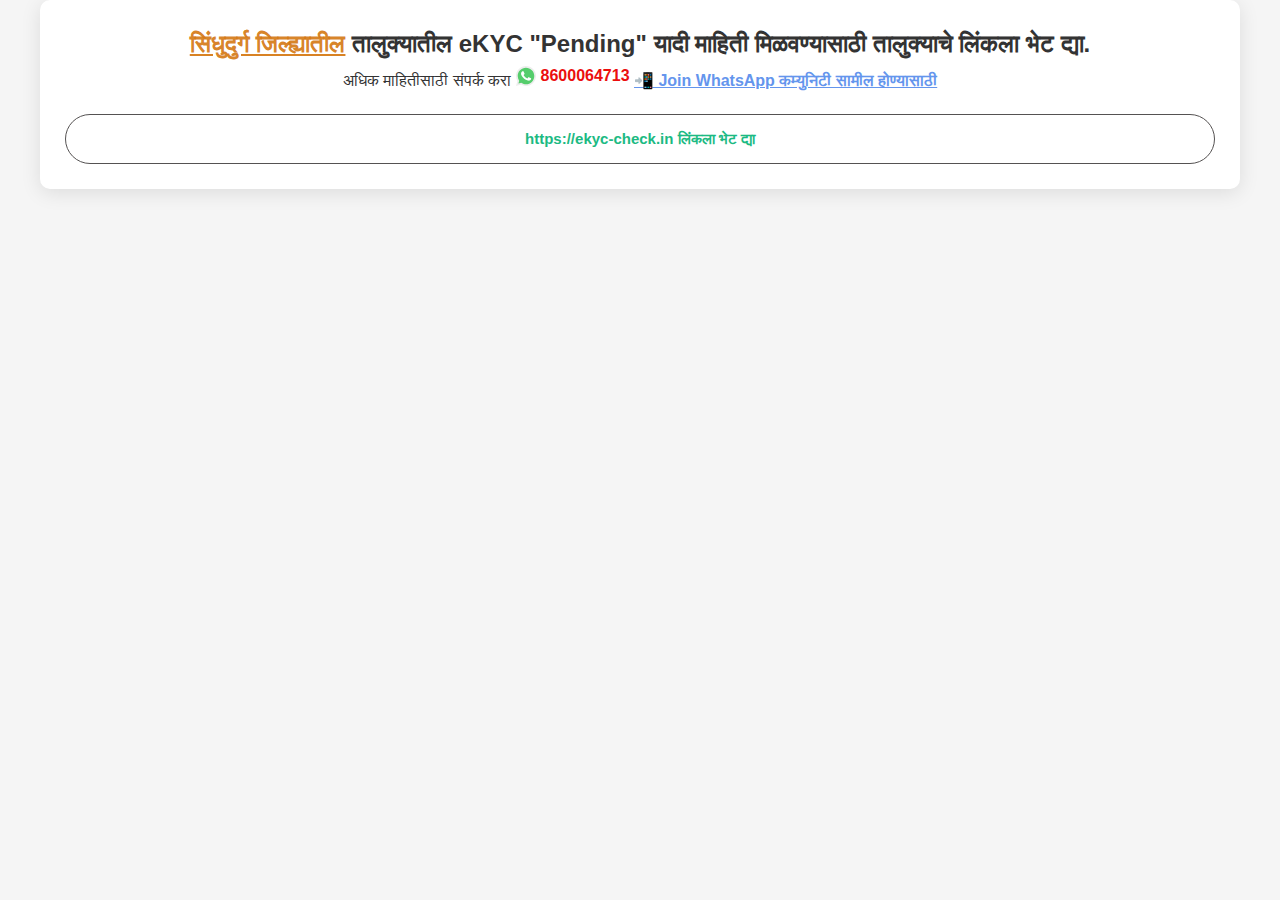
<file: index.html>
<!DOCTYPE html>
<html lang="en">
  <head>
    <meta charset="UTF-8" />
    <meta name="viewport" content="width=device-width, initial-scale=1.0" />
    <title>सिंधुदुर्ग जिल्ह्यातील तालुक्यातील eKYC "Pending" यादी पाहण्यासाठी सोपी करून दिली आहे.</title>
   <meta name="description" content="">
   <meta name="google-site-verification" content="NEnxwDCCXwquMpiqk5kTprJpdqdm-JuY4j23nAIUhxs" />
<!-- Facebook Meta Tags -->
<meta property="og:url" content="https://ekyc-check.in/sindhudurg-kudal-ekyc-pending-list">
<meta property="og:type" content="website">
<meta property="og:title" content="सिंधुदुर्ग जिल्ह्यातील तालुक्यातील eKYC Pending यादी पाहण्यासाठी सोपी करून दिली आहे.">
<meta property="og:description" content="">
<meta property="og:image" content="https://ekyc-check.in/ration.jpeg">

<!-- Twitter Meta Tags -->
<meta name="twitter:card" content="summary_large_image">
<meta property="twitter:domain" content="ekyc-check.in">
<meta property="twitter:url" content="https://ekyc-check.in">
<meta name="twitter:title" content="सिंधुदुर्ग जिल्ह्यातील तालुक्यातील eKYC Pending यादी पाहण्यासाठी सोपी करून दिली आहे.">
<meta name="twitter:description" content="">
<meta name="twitter:image" content="https://ekyc-check.in/ration.jpeg">
    <style>
      :root {
        --primary-color: #4caf50;
        --primary-hover: #45a049;
        --primary-active: #2e7d32;
        --border-color: #ddd;
        --text-color: #333;
        --light-bg: #f5f5f5;
        --white: #fff;
        --pending-color: #ff9800;
        --success-color: #4caf50;
        --error-color: #f44336;
        --table-even: #f9f9f9;
        --table-hover: #f1f1f1;
        --table-header: #f2f2f2;
        --maroon-color: #d57914ee;
        --red-color: #eb0e0e;
      }

      * {
        box-sizing: border-box;
        margin: 0;
        padding: 0;
      }

      body {
        font-family: "Segoe UI", Tahoma, Geneva, Verdana, sans-serif;
        /* padding: 15px; */
        background-color: var(--light-bg);
        color: var(--text-color);
        line-height: 1.6;
        font-size: 16px;
      }

      .container {
        max-width: 1200px;
        margin: 0 auto;
        background: var(--white);
        padding: 25px;
        border-radius: 10px;
        box-shadow: 0 4px 20px rgba(0, 0, 0, 0.1);
      }

      h1 {
        font-size: 24px;
        text-align: center;
        color: #333;
        /* margin-bottom: 15px; */
      }

      h1 span {
        color: var(--maroon-color);
        text-decoration: underline;
      }

      .contact-info {
        text-align: center;
        margin-bottom: 20px;
      }

      .contact-info a {
        font-weight: bold;
        color: var(--red-color);
        text-decoration: none;
        display: inline-flex;
        align-items: center;
        gap: 5px;
      }

      .contact-info a:hover {
        text-decoration: underline;
      }

      
      /* Style for the responsive links section */
      .links-container {
        /* display: grid;
        grid-template-columns: repeat(auto-fill, minmax(150px, 1fr));
        gap: 12px;
        margin: 25px 0; */
        border: 1px solid var(--border-color);
    border-radius: 35px;
}
      
      
      .responsive-link {
        display: flex;
        align-items: center;
        justify-content: center;
        padding: 12px 10px;
        /* background-color: var(--primary-color); */
        color: rgb(28, 186, 131);
        text-decoration: none;
        border: 1px solid #555252;
        transition: all 0.3s;
        text-align: center;
        font-size: 15px;
        font-weight: bold;
        min-height: 50px;
        border-radius: 35px;
        /* box-shadow: 0 2px 5px rgba(0,0,0,0.1); */
      }
      
      .responsive-link:hover {
        /* background-color: var(--primary-hover); */
        transform: translateY(-3px);
        /* box-shadow: 0 4px 8px rgba(0,0,0,0.15); */
      }
      
      @media (max-width: 768px) {
        .links-container {
          grid-template-columns: repeat(auto-fill, minmax(120px, 1fr));
        }
        
        .responsive-link {
          padding: 10px 8px;
          font-size: 14px;
          min-height: 45px;
          font-weight: bold;
        }
      }
      
      @media (max-width: 480px) {
        .container {
          padding: 15px;
        }
        
        .links-container {
          grid-template-columns: 1fr 1fr;
        }
        
        h1 {
          font-size: 20px;
        }
        
        .marquee-content {
          font-size: 14px;
        }
      }

      /* Loading spinner */
      @keyframes spin {
        0% {
          transform: rotate(0deg);
        }
        100% {
          transform: rotate(360deg);
        }
      }

      .spinner {
        border: 4px solid rgba(0, 0, 0, 0.1);
        border-radius: 50%;
        border-top: 4px solid var(--primary-color);
        width: 40px;
        height: 40px;
        animation: spin 1s linear infinite;
        margin: 0 auto 15px;
      }

      /* Print styles */
      @media print {
        body {
          background: none;
          padding: 0;
          font-size: 12pt;
        }

        .container {
          box-shadow: none;
          padding: 0;
          max-width: 100%;
        }

        .marquee, .links-container {
          display: none;
        }
      }
    </style>
     <link rel="stylesheet" href="marquee.css">
  </head>
  <body>
    <div class="container">
      <h1>
        <span id="file-title">सिंधुदुर्ग जिल्ह्यातील</span> 
          तालुक्यातील eKYC "Pending" यादी माहिती मिळवण्यासाठी तालुक्याचे लिंकला भेट द्या.
      </h1>
      <div id="contact_info">
      
      </div>
      
      <!-- Taluka Links -->
      <!-- <div class="links-container"> -->
        <a href="https://ekyc-check.in/sindhudurg-kudal-ekyc-pending-list" class="responsive-link">https://ekyc-check.in लिंकला भेट द्या</a>
      <!-- </div> -->
<!-- <hr> -->
      
    </div>

    <script>
      // Load contact
      fetch('contact.html')
            .then(response => response.text())
            .then(data => {
                document.getElementById('contact_info').innerHTML = data;
            });
    </script>
  </body>
</html>
</file>
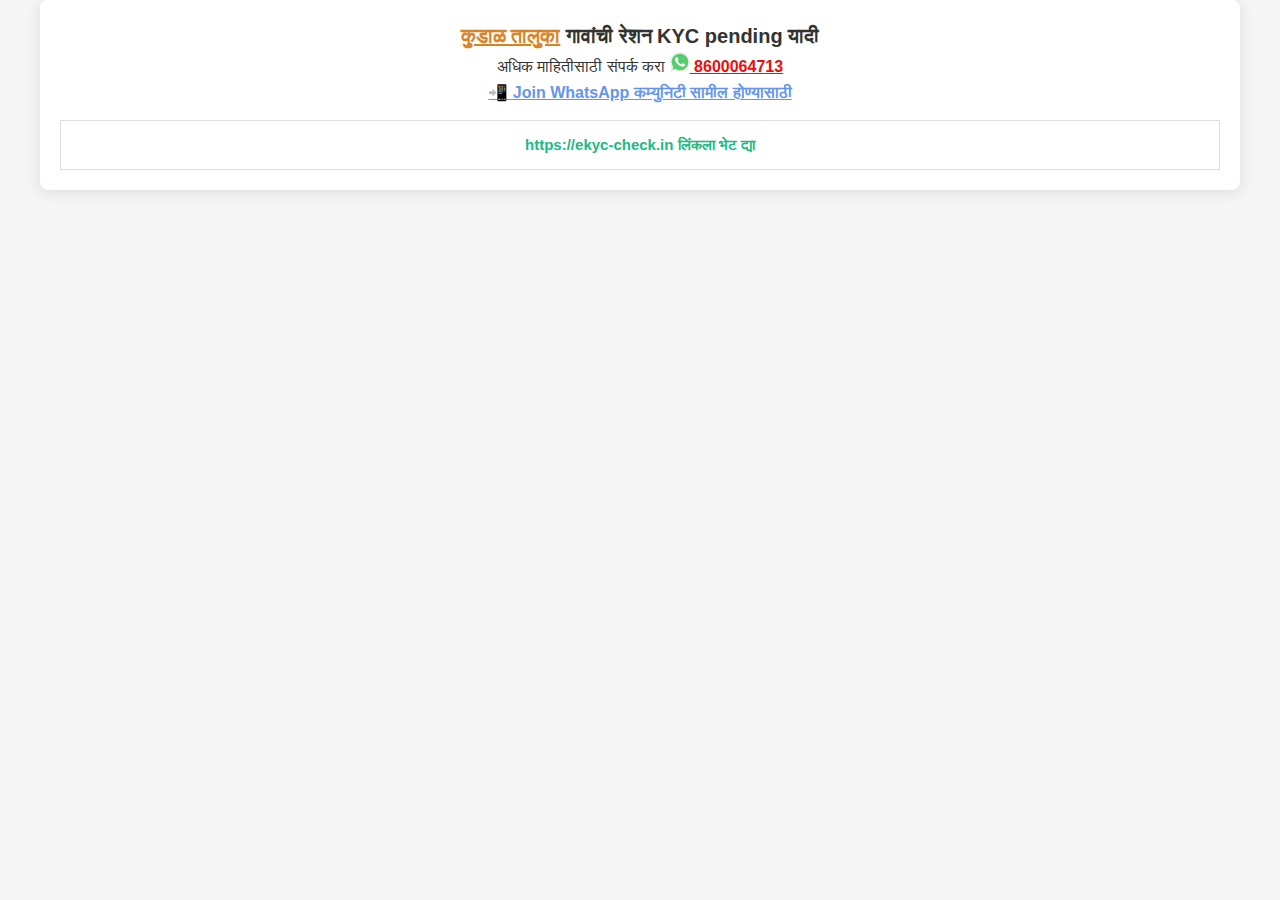
<file: कुडाळ.html>
<!DOCTYPE html>
<html lang="en">
  <head>
    <meta charset="UTF-8" />
    <meta name="viewport" content="width=device-width, initial-scale=1.0" />
    <title>कुडाळ तालुका गावांची रेशन KYC pending यादी</title>
   <meta name="description" content="">
   <meta name="google-site-verification" content="NEnxwDCCXwquMpiqk5kTprJpdqdm-JuY4j23nAIUhxs" />
<!-- Facebook Meta Tags -->
<meta property="og:url" content="https://ekyc-check.in/sindhudurg-kudal-ekyc-pending-list">
<meta property="og:type" content="website">
<meta property="og:title" content="कुडाळ तालुका गावांची रेशन KYC pending यादी">
<meta property="og:description" content="">
<meta property="og:image" content="https://ekyc-check.in/ration.jpeg">

<!-- Twitter Meta Tags -->
<meta name="twitter:card" content="summary_large_image">
<meta property="twitter:domain" content="ekyc-check.in">
<meta property="twitter:url" content="https://ekyc-check.in/sindhudurg-kudal-ekyc-pending-list">
<meta name="twitter:title" content="कुडाळ तालुका गावांची रेशन KYC pending यादी">
<meta name="twitter:description" content="">
<meta name="twitter:image" content="https://ekyc-check.in/ration.jpeg">
    <style>
      :root {
        --primary-color: #4caf50;
        --primary-hover: #45a049;
        --primary-active: #2e7d32;
        --border-color: #ddd;
        --text-color: #333;
        --light-bg: #f5f5f5;
        --white: #fff;
        --pending-color: #ff9800;
        --success-color: #4caf50;
        --error-color: #f44336;
        --table-even: #f9f9f9;
        --table-hover: #f1f1f1;
        --table-header: #f2f2f2;
      }

      * {
        box-sizing: border-box;
        margin: 0;
        padding: 0;
      }

      body {
        font-family: "Segoe UI", Tahoma, Geneva, Verdana, sans-serif;
        /* padding: 15px; */
        background-color: var(--light-bg);
        color: var(--text-color);
        line-height: 1.6;
        font-size: 16px;
      }

      .container {
        max-width: 1200px;
        margin: 0 auto;
        background: var(--white);
        padding: 20px;
        border-radius: 8px;
        box-shadow: 0 2px 15px rgba(0, 0, 0, 0.1);
      }

      h1 {
        /* text-align: center;
        margin-bottom: 20px;
        font-size: clamp(1.5rem, 4vw, 2rem);
        color: var(--primary-active); */
        font-size: 20px;
        /* margin: 0 0 15px 0; */
        text-align: center;
        color: #333;
      }

      h1 span {
        /* font-weight: normal; */
        color: var(--text-color);
      }

      .control-panel {
        display: flex;
        flex-direction: column;
        gap: 15px;
        margin-bottom: 10px;
      }

      @media (min-width: 768px) {
        .control-panel {
          flex-direction: row;
          align-items: flex-end;
        }
      }

      .custom-select {
        position: relative;
        flex: 1;
        min-width: 0;
      }

      .select-header {
        padding: 12px 15px;
        border: 1px solid var(--border-color);
        border-radius: 6px;
        background-color: var(--white);
        cursor: pointer;
        display: flex;
        justify-content: space-between;
        align-items: center;
        transition: all 0.3s ease;
      }

      .select-header:hover {
        border-color: var(--primary-color);
        box-shadow: 0 0 0 2px rgba(76, 175, 80, 0.2);
      }

      .select-options {
        position: absolute;
        top: 100%;
        left: 0;
        right: 0;
        border: 1px solid var(--border-color);
        border-radius: 6px;
        background-color: var(--white);
        max-height: 250px;
        overflow-y: auto;
        display: none;
        z-index: 1000;
        box-shadow: 0 4px 12px rgba(0, 0, 0, 0.15);
        margin-top: 5px;
      }

      .select-options.visible {
        display: block;
        animation: fadeIn 0.3s ease;
      }

      @keyframes fadeIn {
        from {
          opacity: 0;
          transform: translateY(-10px);
        }
        to {
          opacity: 1;
          transform: translateY(0);
        }
      }

      .search-box {
        padding: 12px;
        width: calc(100% - 24px);
        border: none;
        border-bottom: 1px solid var(--border-color);
        outline: none;
        margin: 8px 12px;
        font-size: 14px;
        transition: border-color 0.3s;
      }

      .search-box:focus {
        border-bottom-color: var(--primary-color);
      }

      .select-option {
        padding: 12px 15px;
        cursor: pointer;
        transition: all 0.2s;
      }

      .select-option:hover {
        background-color: rgba(76, 175, 80, 0.1);
      }

      .select-option.selected {
        background-color: rgba(76, 175, 80, 0.2);
        font-weight: 600;
      }

      .search-container {
        flex: 1;
        min-width: 0;
      }

      #search {
        padding: 12px 15px;
        width: 100%;
        border: 1px solid var(--border-color);
        border-radius: 6px;
        font-size: 14px;
        transition: all 0.3s;
      }

      #search:focus {
        border-color: var(--primary-color);
        outline: none;
        box-shadow: 0 0 0 2px rgba(76, 175, 80, 0.2);
      }

      .table-wrapper {
        width: 100%;
        overflow-x: auto;
        margin-top: 10px;
        -webkit-overflow-scrolling: touch;
        border-radius: 6px;
        border: 1px solid var(--border-color);
      }

      table {
        width: 100%;
        border-collapse: collapse;
        min-width: 600px;
      }

      th,
      td {
        border: 1px solid var(--border-color);
        padding: 12px 15px;
        text-align: left;
      }

      th {
        background-color: var(--table-header);
        position: sticky;
        top: 0;
        font-weight: 600;
        color: var(--text-color);
      }

      tr:nth-child(even) {
        background-color: var(--table-even);
      }

      tr:hover {
        background-color: var(--table-hover);
      }

      .status-pending {
        color: var(--pending-color);
        font-weight: 600;
      }

      .status-success {
        color: var(--success-color);
        font-weight: 600;
      }

      .loading,
      .error {
        text-align: center;
        padding: 30px;
        margin: 20px 0;
        border-radius: 6px;
      }

      .loading {
        color: #666;
        background-color: rgba(0, 0, 0, 0.02);
      }

      .error {
        color: var(--error-color);
        font-weight: 600;
        background-color: rgba(244, 67, 54, 0.05);
        border: 1px solid rgba(244, 67, 54, 0.2);
      }

      .arrow {
        border: solid var(--text-color);
        border-width: 0 2px 2px 0;
        display: inline-block;
        padding: 4px;
        transform: rotate(45deg);
        transition: transform 0.3s;
        margin-left: 10px;
      }

      .arrow.open {
        transform: rotate(-135deg);
      }

      .results-info {
        font-size: 14px;
        color: #dd3a3a;
        text-align: left;
        margin-left: 5px;
      }

      /* Loading spinner */
      @keyframes spin {
        0% {
          transform: rotate(0deg);
        }
        100% {
          transform: rotate(360deg);
        }
      }

      .spinner {
        border: 4px solid rgba(0, 0, 0, 0.1);
        border-radius: 50%;
        border-top: 4px solid var(--primary-color);
        width: 40px;
        height: 40px;
        animation: spin 1s linear infinite;
        margin: 0 auto 15px;
      }

      /* Mobile optimizations */
      @media (max-width: 767px) {
        .container {
          padding: 15px;
        }

        th,
        td {
          padding: 10px 12px;
          font-size: 14px;
        }

        .select-header,
        #search {
          padding: 10px 12px;
        }

        .loading,
        .error {
          padding: 20px 15px;
        }
      }

      @media (max-width: 480px) {
        body {
          /* padding: 10px; */
        }

        th,
        td {
          padding: 8px 10px;
          font-size: 13px;
        }

        .select-option {
          padding: 10px 12px;
        }
      }

      /* Print styles */
      @media print {
        body {
          background: none;
          padding: 0;
          font-size: 12pt;
        }

        .container {
          box-shadow: none;
          padding: 0;
          max-width: 100%;
        }

        .control-panel,
        #search,
        .custom-select {
          display: none;
        }

        table {
          min-width: 100%;
        }

        th,
        td {
          padding: 8px 10px;
        }
      }
        /* Style for the responsive links section */
        .links-container {
        /* display: grid;
        grid-template-columns: repeat(auto-fill, minmax(150px, 1fr));
        gap: 12px;
        margin: 25px 0; */
        border: 1px solid var(--border-color);
    border-radius: 35px;
}
      
      
      .responsive-link {
        display: flex;
        align-items: center;
        justify-content: center;
        padding: 12px 10px;
        /* background-color: var(--primary-color); */
        color: rgb(28, 186, 131);
        text-decoration: none;
        border: 1px solid var(--border-color);
        transition: all 0.3s;
        text-align: center;
        font-size: 15px;
        font-weight: bold;
        min-height: 50px;
        margin-top: 15px !important;
        /* box-shadow: 0 2px 5px rgba(0,0,0,0.1); */
      }
      
      .responsive-link:hover {
        /* background-color: var(--primary-hover); */
        transform: translateY(-3px);
        /* box-shadow: 0 4px 8px rgba(0,0,0,0.15); */
      }
    </style>
     <link rel="stylesheet" href="marquee.css">
  </head>
  <body>
    <div class="container">
      <h1>
        <span id="file-title" style="color: #d57914ee;text-decoration: underline;">कुडाळ तालुका</span> 
        गावांची रेशन KYC pending यादी
      </h1> 
      <p style=" text-align: center; ">अधिक माहितीसाठी संपर्क करा 

        <!-- <a href="tel:8600064713" style=" font-weight: bold; color: #eb0e0e; ">8600064713</a>  -->
        <a href="tel:8600064713" rel="noopener" style=" font-weight: bold; color: #eb0e0e; ">
 <svg height="20px" width="20px" version="1.1" id="Layer_1" xmlns="http://www.w3.org/2000/svg" xmlns:xlink="http://www.w3.org/1999/xlink" viewBox="0 0 512 512" xml:space="preserve">
<path style="fill:#EDEDED;" d="M0,512l35.31-128C12.359,344.276,0,300.138,0,254.234C0,114.759,114.759,0,255.117,0
    S512,114.759,512,254.234S395.476,512,255.117,512c-44.138,0-86.51-14.124-124.469-35.31L0,512z"></path>
<path style="fill:#55CD6C;" d="M137.71,430.786l7.945,4.414c32.662,20.303,70.621,32.662,110.345,32.662
    c115.641,0,211.862-96.221,211.862-213.628S371.641,44.138,255.117,44.138S44.138,137.71,44.138,254.234
    c0,40.607,11.476,80.331,32.662,113.876l5.297,7.945l-20.303,74.152L137.71,430.786z"></path>
<path style="fill:#FEFEFE;" d="M187.145,135.945l-16.772-0.883c-5.297,0-10.593,1.766-14.124,5.297
    c-7.945,7.062-21.186,20.303-24.717,37.959c-6.179,26.483,3.531,58.262,26.483,90.041s67.09,82.979,144.772,105.048
    c24.717,7.062,44.138,2.648,60.028-7.062c12.359-7.945,20.303-20.303,22.952-33.545l2.648-12.359
    c0.883-3.531-0.883-7.945-4.414-9.71l-55.614-25.6c-3.531-1.766-7.945-0.883-10.593,2.648l-22.069,28.248
    c-1.766,1.766-4.414,2.648-7.062,1.766c-15.007-5.297-65.324-26.483-92.69-79.448c-0.883-2.648-0.883-5.297,0.883-7.062
    l21.186-23.834c1.766-2.648,2.648-6.179,1.766-8.828l-25.6-57.379C193.324,138.593,190.676,135.945,187.145,135.945"></path>
</svg>
  8600064713
</a>
<br>
<a href="https://chat.whatsapp.com/EoZaV18JUUG5FJzPGQc4MF"  target="_blank" rel="noopener" style=" text-decoration: underline; color: cornflowerblue;font-weight: bold; ">
     
  📲 Join WhatsApp कम्युनिटी सामील होण्यासाठी
</a>  


    </p>
      <!-- <div class="control-panel"> -->
        <!-- <div class="links-container"> -->
          <a href="https://ekyc-check.in/sindhudurg-kudal-ekyc-pending-list" class="responsive-link">https://ekyc-check.in लिंकला भेट द्या</a>
        <!-- </div> -->

      
      <!-- </div> -->

  

    
    </div>

    <script>

    </script>
  </body>
</html>
</file>
<file: marquee.css>
.marquee {
  width: 100%;
  overflow: hidden;
  white-space: nowrap;
  box-sizing: border-box;
  background: #f8f8f8;
  padding: 5px 0;
  margin: 15px 0;
  border-radius: 5px;
  border: 1px solid var(--border-color);
}

.marquee-content {
  display: inline-block;
  padding-left: 100%;
  animation: marquee 20s linear infinite;
  font-size: 15px;
}

@keyframes marquee {
  0% { transform: translateX(0); }
  100% { transform: translateX(-100%); }
}
</file>
